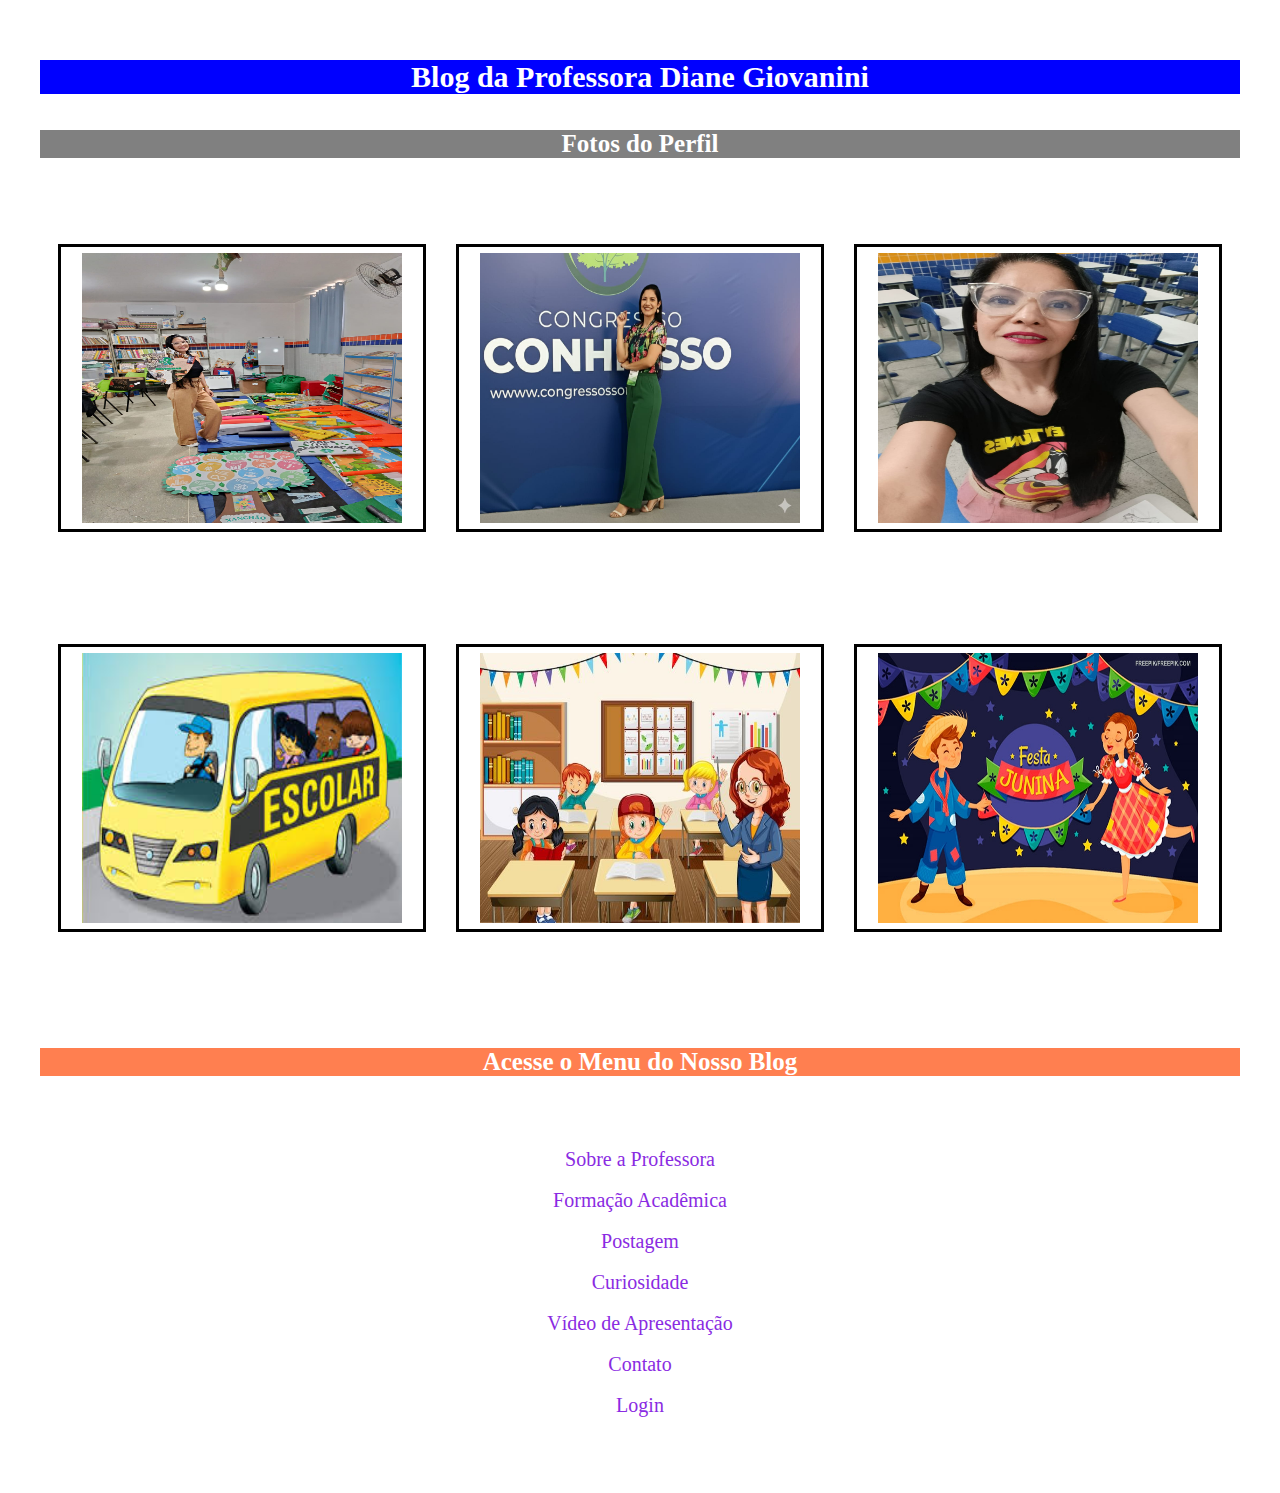
<file: index.html>
<!DOCTYPE html>
<html lang="pt-br">
    <head>
        <meta charset="UTF-8">
        <meta name="viewport" content="width=device-width, initial-scale=1.0">
        <title>Página do Blog da Professora Diane / Index</title>
        <link rel="stylesheet" href="css/index.css">
    </head>
    <body>
        <h1>
            Blog da Professora Diane Giovanini
        </h1>
        <br><br>
        <h2>Fotos do Perfil</h2> 
        <br><br><br> 
        <div class="contener">
              
            <div class="item">
                <img src="imagens/foto2.jpg" alt="" width="320rem" height="270px">
            </div>
            <div class="item">               
                <img src="imagens/foto1.jpg" alt="" width="320rem" height="270px">
            </div> 
            <div class="item">       
               <img src="imagens/foto3.jpg" alt="" width="320rem" height="270px">
            </div>

        </div>

        <div class="contener">

            <div class="item">       
                <img src="imagens/foto5.jpg" alt="" width="320rem" height="270px">
            </div>
            <div class="item">       
                <img src="imagens/foto6.jpg"" alt="" width="320rem" height="270px">
            </div>
            <div class="item">       
                <img src="imagens/foto7.jpg" alt="" width="320rem" height="270px">
            </div>            
        
        </div>


        <!--   
        <div class="baner">
            <img src="imagens/Foto1.jpg" alt="Foto do Perfil: Foto da Professora Diane." 
            width="350px" height="400px">

            <img src="imagens/Foto2.jpg" alt="Foto do Perfil: Foto da Professora Diane." 
            width="350px" height="400px">

            <img src="imagens/Foto3.jpg" alt="Foto do Perfil: Foto da Professora Diane." 
            width="350px" height="400px">
        </div>
        --> 


        <br><br>
        <h3 class="h3">Acesse o Menu do Nosso Blog</h3>
        <br><br>
        <div>                                               
            <ul class="menuUl">
                <br><br>
                <li>
                    <a href="sobre.html" target="_self" class="menuLi">Sobre a Professora</a>
                </li>
                <br>
                <li>
                    <a href="formacaoAcademica.html" target="_self" class="menuLi">Formação Acadêmica</a>
                </li>
                <br>
                <li>
                    <a href= "postagem.html" target="_self" class="menuLi">Postagem</a>
                </li>
                <br>
                <li>
                    <a href="curiosidade.html" target="_self" class="menuLi">Curiosidade</a>
                </li>
                <br>               
                <li>
                    <a href="videoApresentacao.html" target="_self" class="menuLi">Vídeo de Apresentação</a>
                </li>
                <br>                
                <li>
                    <a href="contato.html" target="_self" class="menuLi">Contato</a>
                </li>
                <br>
                <li>
                    <a href="login.html" target="_self" class="menuLi">Login</a>
                </li>                              
            </ul> 
            <br><br>                        
        </div>  
        
        
    </body>
</html>
</file>
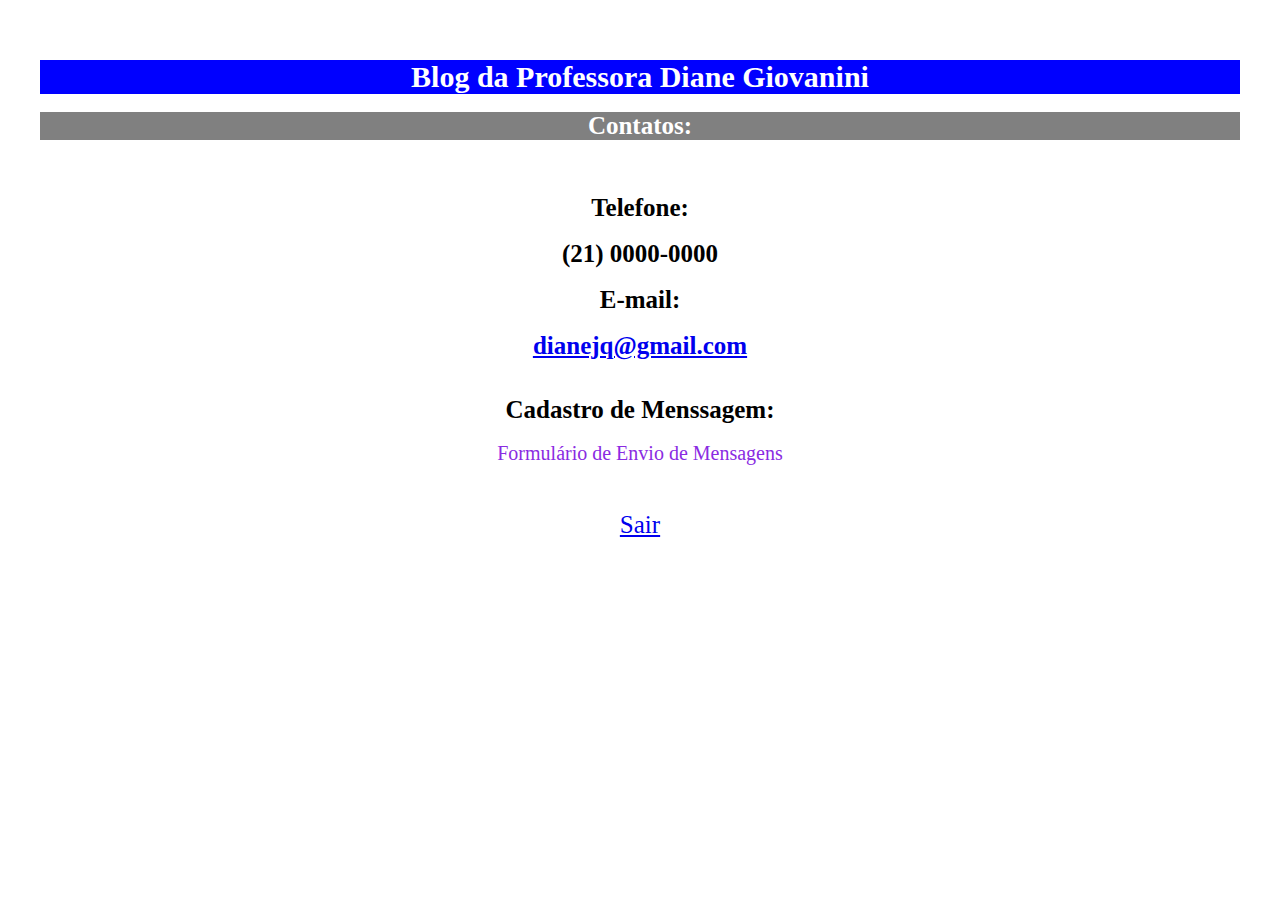
<file: contato.html>
<!DOCTYPE html>
<html lang="pt-br">
    <head>
        <meta charset="UTF-8">
        <meta name="viewport" content="width=device-width, initial-scale=1.0">
        <title>Página do Blog da Professora Diane / Contato</title>
        <link rel="stylesheet"  href="css/contato.css">
    </head>
    <body>
        <h1>Blog da Professora Diane Giovanini</h1>
        <br>        
        <h2 class="h2-1">Contatos:</h2>
        <br><br><br>
        <h4>Telefone:</h4>
        <br>
        <h5>(21) 0000-0000</h5>       
        <br>
        <h4>E-mail:</h4>
        <br>
        <h5>
            <a href="https://mail.google.com/mail/?view=cm&to=dianejq@gmail.com&su=Contato da Professora Diane&body=Digite sua Mensagem Aqui" 
                target="_blank">
                dianejq@gmail.com
            </a>
        </h5> 
        <br><br>
        <h4>Cadastro de Menssagem:</h4>
        <br>            
        <div>
            <ul class="menuUl">
                <li>
                    <a href="formulario.html" target="_self" class="menuLi">Formulário de Envio de Mensagens</a>
                </li>
            </ul>
        </div>
        <br>      
        <div class="sair">
            <br>
            <a href="index.html">Sair</a>
        </div> 
    </body>
    
</html>
</file>
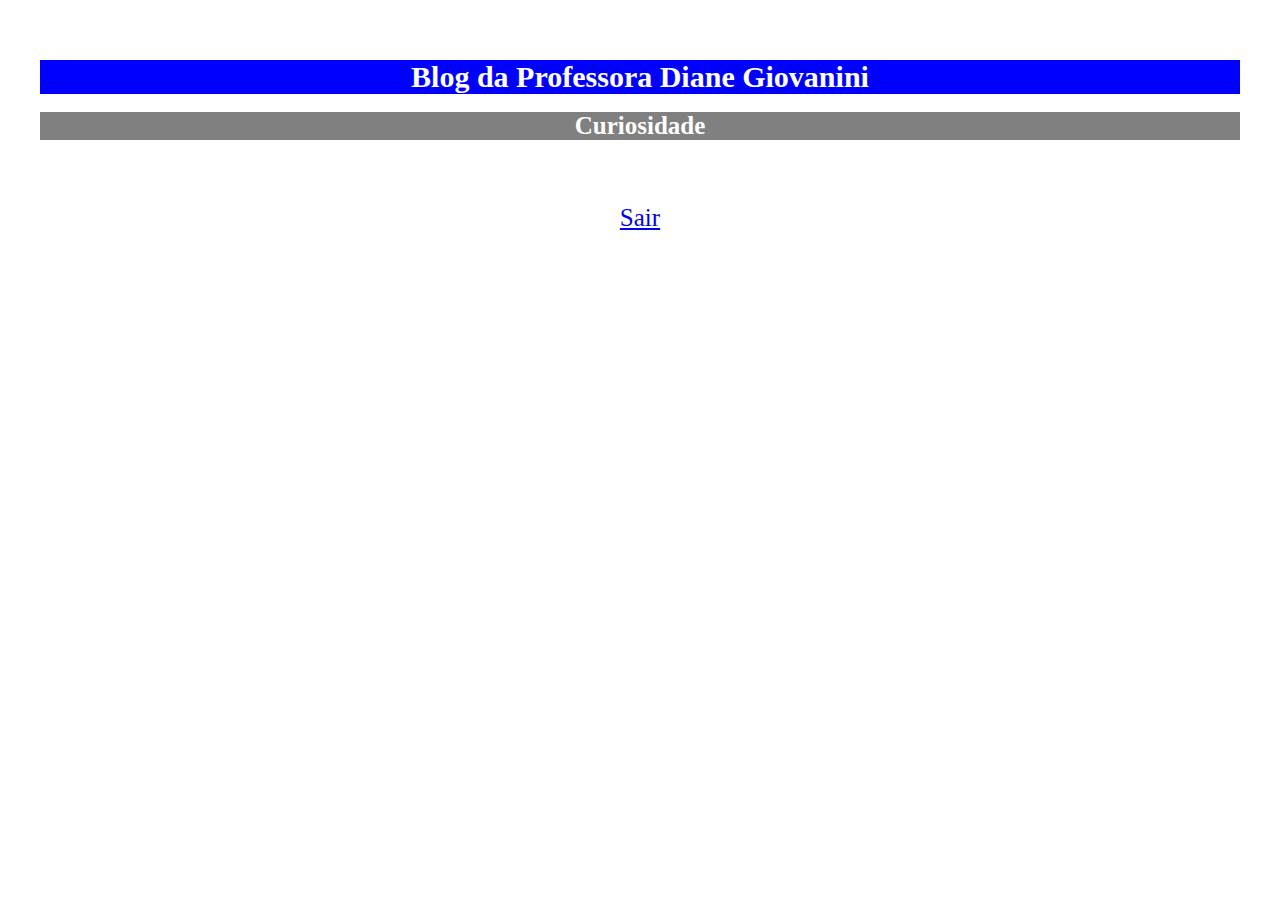
<file: curiosidade.html>
<!DOCTYPE html>
<html lang="pt-br">
    <head>
        <meta charset="UTF-8">
        <meta name="viewport" content="width=device-width, initial-scale=1.0">
        <title>Página do Blog da Professora Diane / Curiosidade</title>
        <link rel="stylesheet"  href="css/curiosidade.css">
    </head>
    <body>
        <h1>Blog da Professora Diane Giovanini</h1>
        <br>        
        <h2 class="h2-1">Curiosidade</h2>
        <br><br>             
        <div class="sair">
            <br>
            <a href="index.html">Sair</a>
        </div> 
    </body>
    
</html>
</file>
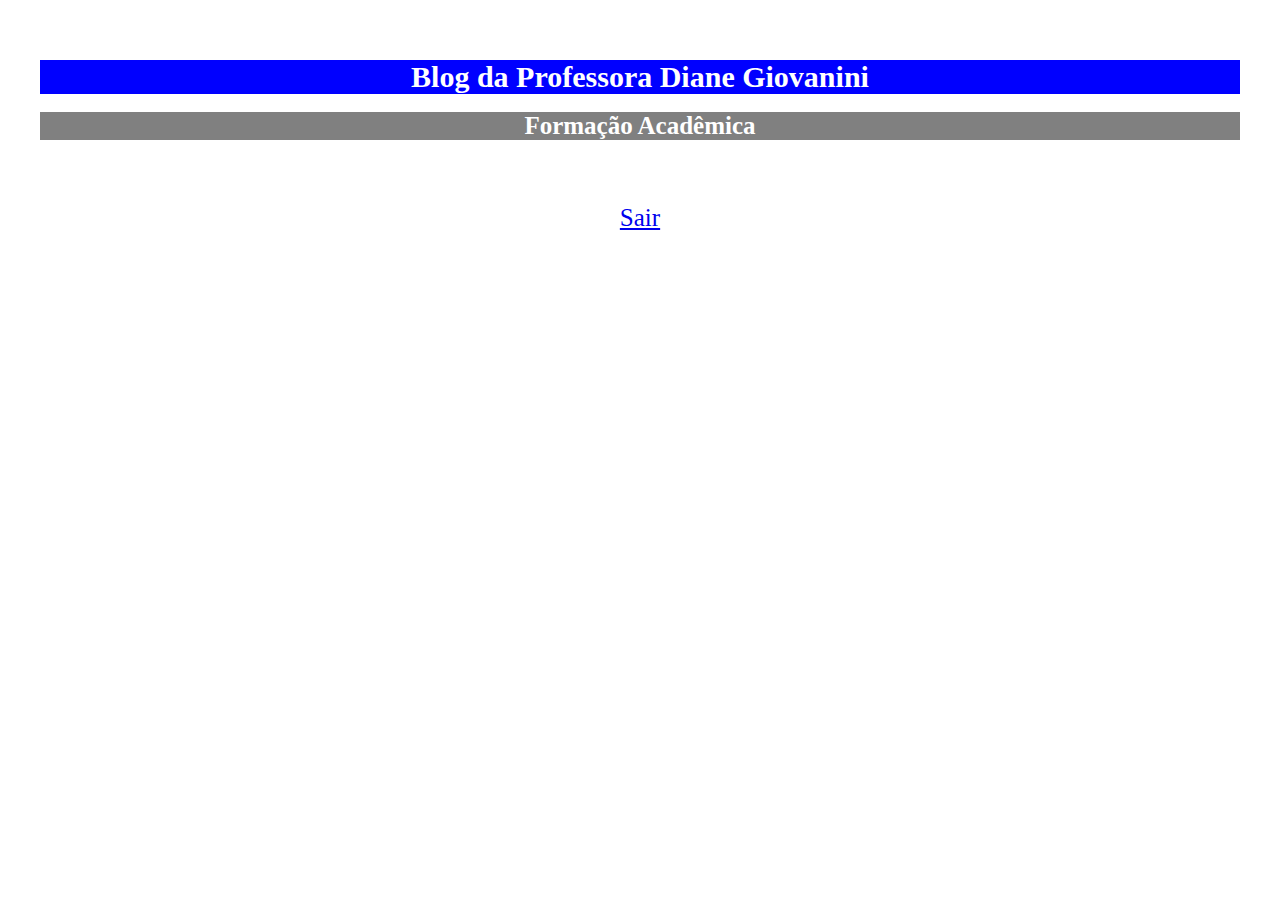
<file: formacaoAcademica.html>
<!DOCTYPE html>
<html lang="pt-br">
    <head>
        <meta charset="UTF-8">
        <meta name="viewport" content="width=device-width, initial-scale=1.0">
        <title>Página do Blog da Professora Diane / Formação Acadêmica</title>
        <link rel="stylesheet"  href="css/formacaoAcademica.css">
    </head>
    <body>
        <h1>Blog da Professora Diane Giovanini</h1>
        <br>        
        <h2 class="h2-1">Formação Acadêmica</h2>
        <br><br>             
        <div class="sair">
            <br>
            <a href="index.html">Sair</a>
        </div> 
    </body>
    
</html>
</file>
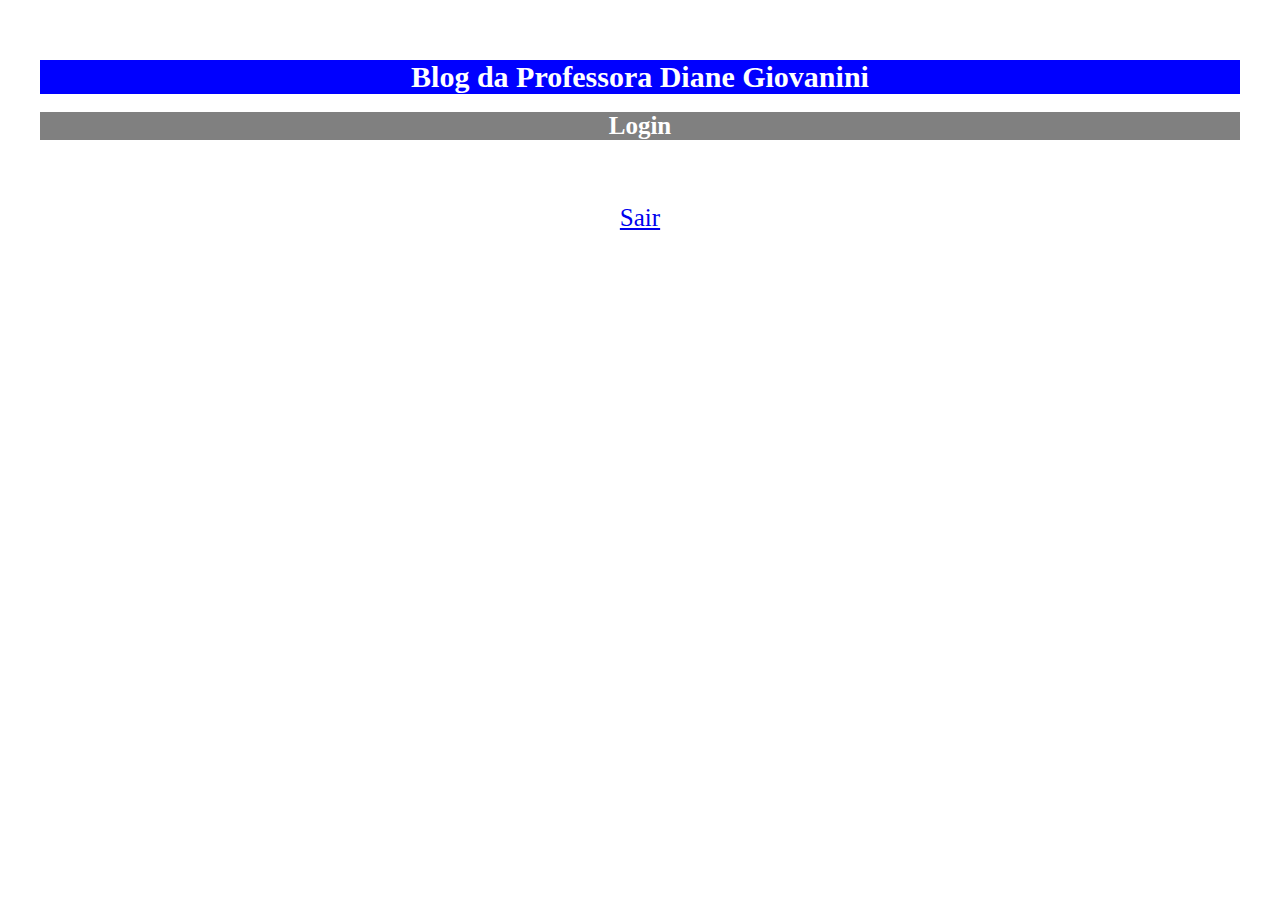
<file: login.html>
<!DOCTYPE html>
<html lang="pt-br">
    <head>
        <meta charset="UTF-8">
        <meta name="viewport" content="width=device-width, initial-scale=1.0">
        <title>Página do Blog da Professora Diane / Login</title>
        <link rel="stylesheet"  href="css/login.css">
    </head>
    <body>
        <h1>Blog da Professora Diane Giovanini</h1>
        <br>        
        <h2 class="h2-1">Login</h2>
        <br><br>             
        <div class="sair">
            <br>
            <a href="index.html">Sair</a>
        </div> 
    </body>
    
</html>
</file>
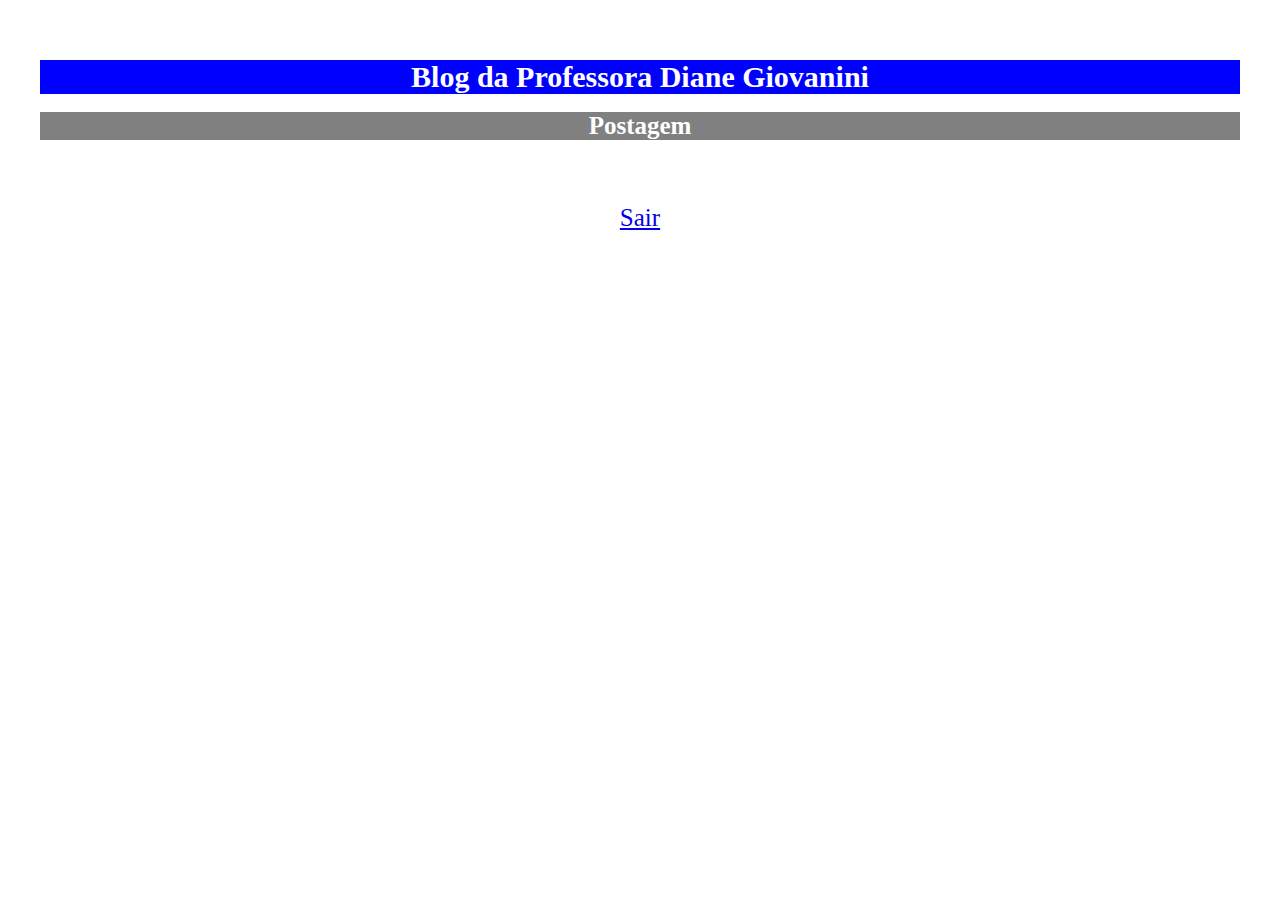
<file: postagem.html>
<!DOCTYPE html>
<html lang="pt-br">
    <head>
        <meta charset="UTF-8">
        <meta name="viewport" content="width=device-width, initial-scale=1.0">
        <title>Página do Blog da Professora Diane / Postagem</title>
        <link rel="stylesheet"  href="css/Postagem.css">
    </head>
    <body>
        <h1>Blog da Professora Diane Giovanini</h1>
        <br>        
        <h2 class="h2-1">Postagem</h2>
        <br><br>             
        <div class="sair">
            <br>
            <a href="index.html">Sair</a>
        </div> 
    </body>
    
</html>
</file>
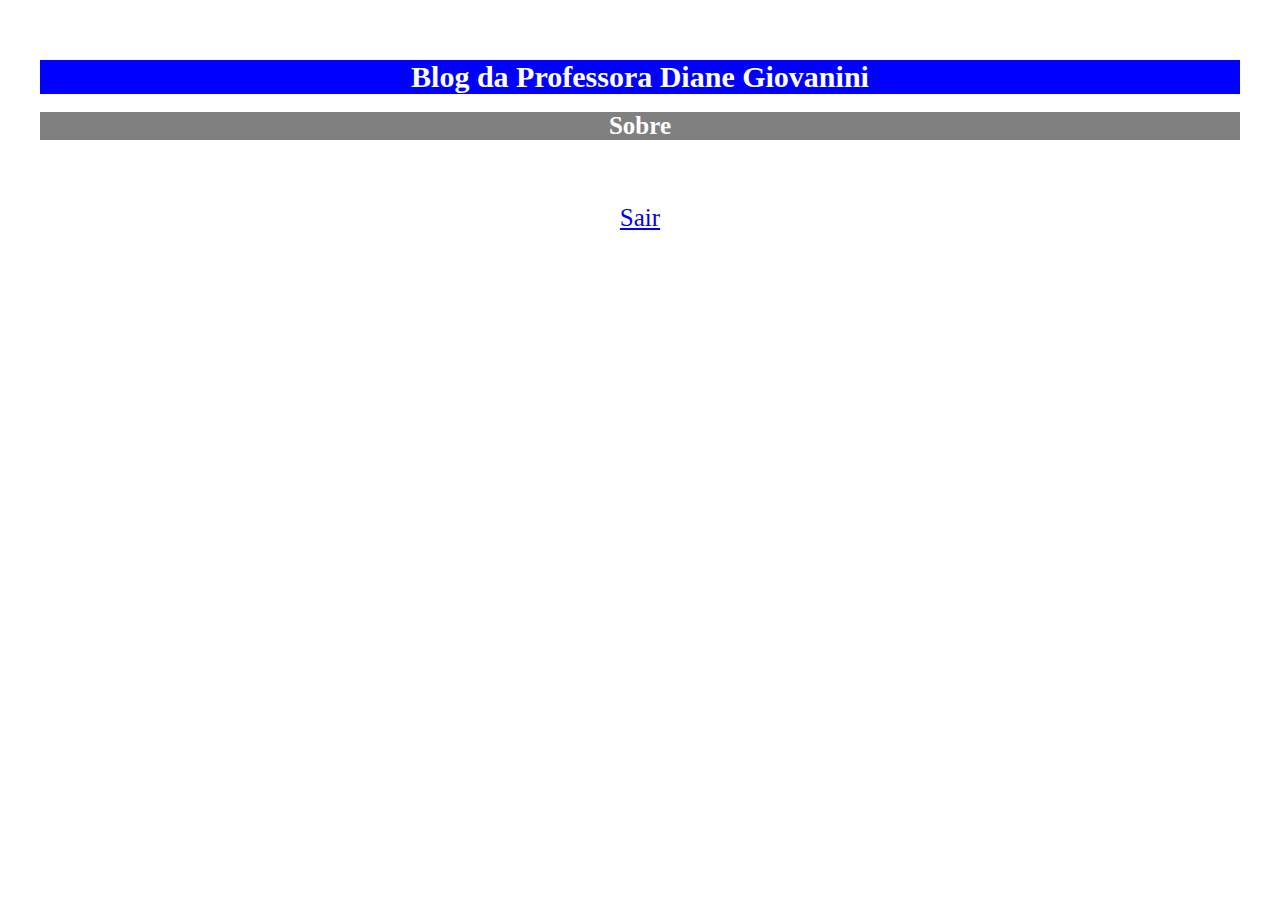
<file: sobre.html>
<!DOCTYPE html>
<html lang="pt-br">
    <head>
        <meta charset="UTF-8">
        <meta name="viewport" content="width=device-width, initial-scale=1.0">
        <title>Página do Blog da Professora Diane / Sobre</title>
        <link rel="stylesheet"  href="css/sobre.css">
    </head>
    <body>
        <h1>Blog da Professora Diane Giovanini</h1>
        <br>        
        <h2 class="h2-1">Sobre</h2>
        <br><br>             
        <div class="sair">
            <br>
            <a href="index.html">Sair</a>
        </div> 
    </body>
    
</html>
</file>
<file: css/index.css>
*{
    padding: 0;
    margin: 0;
    box-sizing: border-box;
    
}

body{
    margin-left: 40px;
    margin-right: 40px;
    margin-top: 60px;
    margin-bottom: 40px;
       
}

h1{        
    background-color: blue;
    color: white;
    font-size: 30px;
    font-family: inherit;
    border: none;
    display: flex;
    align-items: center;
    justify-content: center;
}

h2{       
    background-color: gray;
    color: white;
    font-size: 25px; 
    font-family: inherit;   
    border: none;
    display: flex;
    align-items: center;
    justify-content: center;
}

h3{         
    background-color: coral;
    color: white;
    font-size: 25px;
    font-family: inherit;        
    border: none;
    display: flex;
    align-items: center;
    justify-content: center;  

}

h4{
    font-size: 25px;
    font-family: inherit;
    font-weight: bold;
    text-align: center;
}

h5{
    font-size: 25px;
    font-family: inherit;
    font-weight: bold;
    text-align: center;
}

p{
    font-size: 20px;
    font-family: inherit;
    color: black;
    width: 95%;
    text-align: justify;    
    margin-left: auto;
    margin-right: auto;
    text-indent: 4rem;
}

.menuLi{ 
    font-size: 20px;
    font-family: inherit;  
    color: blueviolet;    
    text-decoration: none; 
       
                
}

.menuUl{
    text-align: center;  
    list-style-type: none;
              
    
}

/*.baner{ 
    display: flex;
    flex-direction: row;
    justify-content: space-evenly;
    align-items: center;      
       
    
}

.baner2{
    border: 3px solid white;    
    height: 17rem;
    width: 30rem;
    margin: 0.7rem;
    margin-top: 2rem;
    margin-bottom: 2rem;
    display: flex;
    justify-content: center;
    align-items: center;
}*/

/*.img{
    border-radius: 50%;
    border: 3px solid black;
    border: none;
}*/

.contener{     
    display: flex;
    flex-direction: row;
    justify-content: space-evenly;
    align-items: center;     
     
}

.item{    
    
    border: 3px solid black;    
    height: 18rem;
    width: 23rem;
    margin: 0.7rem;
    margin-top: 2rem;
    margin-bottom: 5rem;
    display: flex;
    justify-content: center;
    align-items: center;      
   
}


.item2{
    border: 3px solid black;    
    height: 18rem;
    width: 23rem;
    margin: 0.7rem;
    
    margin-bottom: 2rem;
    display: flex;
    justify-content: center;
    align-items: center;
    
   
}

/*
.item3{
    margin: 10px;
    padding: 10px;
   
}*/




@media (max-width: 800px) {
    body{
        margin-left: 10px;
        margin-right: 10px;
        margin-top: 20px;
        margin-bottom: 20px;
    }

    h1{
        font-size: 2.7rem;
        text-align: center;
    }

    h2{
        font-size: 2.7rem;
        text-align: center;
    }

    h3{
        font-size: 2.3rem;
        text-align: center;
        margin-top: 20px;
    }

    h4{
        font-size: 2rem;        
        text-align: center;
    } 

    h5{
        font-size: 2rem;        
        text-align: center;
    }

    .menuLi{
        font-size: 1.8rem;
        text-align: center;                
    }
    
    p{
        font-size: 2rem;
        text-align: justify;
            
    }

    /*.baner{     
        flex-direction: column;
        gap: 5px
    } 
    
    .baner2{
    border: 0px solid white;    
    height: 35rem;
    width: 90%;    

    }*/ 
    
    .contener{        
        flex-direction: column;       
    }

    .item{
        border: 0px solid white; 
        height: 30rem;
        max-width: 100%;
        margin-bottom: auto;
        
    }

    .item2{
        border: 0px solid white; 
        height: 30rem;
        max-width: 100%;
        margin-bottom: auto;
        
    }

    /*.item3{
        height: 35rem;
        max-width: 90%;
        margin-bottom: 15px;
    }*/
    
    
}




@media (max-width: 800px) {
    body{
        margin-left: 10px;
        margin-right: 10px;
        margin-top: 20px;
        margin-bottom: 20px;
    }

    h1{
        font-size: 2.7rem;
        text-align: center;
    }

    h2{
        font-size: 2.7rem;
        text-align: center;
    }

    h3{
        font-size: 2.3rem;
        text-align: center;
        margin-top: 20px;
    }

    h4{
        font-size: 2rem;        
        text-align: center;
    } 

    h5{
        font-size: 2rem;        
        text-align: center;
    }

    .menuLi{
        font-size: 1.8rem;
        text-align: center;                
    }
    
    p{
        font-size: 2rem;
        text-align: justify;
            
    }

    /*.baner{     
        flex-direction: column;
        gap: 5px
    } 
    
    .baner2{
    border: 0px solid white;    
    height: 35rem;
    width: 90%;    

    }*/ 
    
    .contener{        
        flex-direction: column;       
    }

    .item{
        border: 0px solid white; 
        height: 30rem;
        max-width: 100%;
        margin-bottom: auto;
        
    }

    .item2{
    border: 0px solid white; 
        height: 30rem;
        margin-bottom: auto;
        max-width: 100%;
        
    }

    /*.item3{
        height: 35rem;
        max-width: 90%;
        margin-bottom: 15px;
    }*/
    
    
}
</file>
<file: css/contato.css>
*{
    padding: 0;
    margin: 0;
    box-sizing: 0;
}

body{
    margin-left: 40px;
    margin-right: 40px;
    margin-top: 60px;
    margin-bottom: 40px;
       
}

h1{        
    background-color: blue;
    color: white;
    font-size: 30px;
    font-family: inherit;    
    border: none;
    display: flex;
    align-items: center;
    justify-content: center;
}

h2{       
    background-color: gray;
    color: white;
    font-size: 25px; 
    font-family: inherit;   
    border: none;
    display: flex;
    align-items: center;
    justify-content: center;
}

h3{         
    background-color: coral;
    color: white;
    font-size: 25px;
    font-family: inherit;          
    border: none;
    display: flex;
    align-items: center;
    justify-content: center;  

}

h4{
    font-size: 25px;
    font-family: inherit; 
    font-weight: bold;
    text-align: center;
}

h5{
    font-size: 25px;
    font-family: inherit; 
    font-weight: bold;
    text-align: center;
}

p{
    font-size: 20px;
    font-family: inherit; 
    color: black;
    width: 95%;
    text-align: justify;    
    margin-left: auto;
    margin-right: auto;
    text-indent: 4rem;
}

.menuLi{ 
    font-size: 20px;
    font-family: inherit;   
    color: blueviolet;    
    text-decoration: none; 
       
                
}

.menuUl{
    text-align: center;  
    list-style-type: none;
              
    
}

.sair{
    font-size: 25px;
    font-family: inherit;     
    text-align: center;
    
}


@media (max-width: 800px) {
    body{
        margin-left: 10px;
        margin-right: 10px;
        margin-top: 20px;
        margin-bottom: 20px;
    }

    h1{
        font-size: 40px;
        text-align: center;
    }

    h2{
        font-size: 35px;
        text-align: center;
    }

    h3{
        font-size: 35px;
        text-align: center;
    }

    h4{
        font-size: 35px;
        text-align: center;
    } 

    h5{
        font-size: 35px;        
        text-align: center;
    }

    .menuLi{
        font-size: 30px;
        text-align: center;                
    }
    
    p{
        font-size: 30px;
        text-align: justify;
            
    }
    
    .sair{
        font-size: 35px;
        text-align: center;
    }

}


@media (max-width: 500px) {
    body{
        margin-left: 10px;
        margin-right: 10px;
        margin-top: 20px;
        margin-bottom: 20px;
    }

    h1{
        font-size: 40px;
        text-align: center;
    }

    h2{
        font-size: 35px;
        text-align: center;
    }

    h3{
        font-size: 35px;
        text-align: center;
    }

    h4{
        font-size: 35px;
        text-align: center;
    } 

    h5{
        font-size: 35px;        
        text-align: center;
    }

    .menuLi{
        font-size: 30px;
        text-align: center;                
    }
    
    p{
        font-size: 30px;
        text-align: justify;
            
    }
    
    .sair{
        font-size: 35px;
        text-align: center;
    }

}
</file>
<file: css/curiosidade.css>
*{
    padding: 0;
    margin: 0;
    box-sizing: 0;
}

body{
    margin-left: 40px;
    margin-right: 40px;
    margin-top: 60px;
    margin-bottom: 40px;
       
}

h1{        
    background-color: blue;
    color: white;
    font-size: 30px;
    font-family: inherit;    
    border: none;
    display: flex;
    align-items: center;
    justify-content: center;
}

h2{       
    background-color: gray;
    color: white;
    font-size: 25px; 
    font-family: inherit;   
    border: none;
    display: flex;
    align-items: center;
    justify-content: center;
}

h3{         
    background-color: coral;
    color: white;
    font-size: 25px;
    font-family: inherit;          
    border: none;
    display: flex;
    align-items: center;
    justify-content: center;  

}

h4{
    font-size: 25px;
    font-family: inherit; 
    font-weight: bold;
    text-align: center;
}

h5{
    font-size: 25px;
    font-family: inherit; 
    font-weight: bold;
    text-align: center;
}

p{
    font-size: 20px;
    font-family: inherit; 
    color: black;
    width: 95%;
    text-align: justify;    
    margin-left: auto;
    margin-right: auto;
    text-indent: 4rem;
}

.menuLi{ 
    font-size: 20px;
    font-family: inherit;   
    color: blueviolet;    
    text-decoration: none; 
       
                
}

.menuUl{
    text-align: center;  
    list-style-type: none;
              
    
}

.sair{
    font-size: 25px;
    font-family: inherit;     
    text-align: center;
    
}


@media (max-width: 800px) {
    body{
        margin-left: 10px;
        margin-right: 10px;
        margin-top: 20px;
        margin-bottom: 20px;
    }

    h1{
        font-size: 40px;
        text-align: center;
    }

    h2{
        font-size: 35px;
        text-align: center;
    }

    h3{
        font-size: 35px;
        text-align: center;
    }

    h4{
        font-size: 35px;
        text-align: center;
    } 

    h5{
        font-size: 35px;        
        text-align: center;
    }

    .menuLi{
        font-size: 30px;
        text-align: center;                
    }
    
    p{
        font-size: 30px;
        text-align: justify;
            
    }
    
    .sair{
        font-size: 35px;
        text-align: center;
    }

}


@media (max-width: 500px) {
    body{
        margin-left: 10px;
        margin-right: 10px;
        margin-top: 20px;
        margin-bottom: 20px;
    }

    h1{
        font-size: 40px;
        text-align: center;
    }

    h2{
        font-size: 35px;
        text-align: center;
    }

    h3{
        font-size: 35px;
        text-align: center;
    }

    h4{
        font-size: 35px;
        text-align: center;
    } 

    h5{
        font-size: 35px;        
        text-align: center;
    }

    .menuLi{
        font-size: 30px;
        text-align: center;                
    }
    
    p{
        font-size: 30px;
        text-align: justify;
            
    }
    
    .sair{
        font-size: 35px;
        text-align: center;
    }

}
</file>
<file: css/formacaoAcademica.css>
*{
    padding: 0;
    margin: 0;
    box-sizing: 0;
}

body{
    margin-left: 40px;
    margin-right: 40px;
    margin-top: 60px;
    margin-bottom: 40px;
       
}

h1{        
    background-color: blue;
    color: white;
    font-size: 30px;
    font-family: inherit;    
    border: none;
    display: flex;
    align-items: center;
    justify-content: center;
}

h2{       
    background-color: gray;
    color: white;
    font-size: 25px; 
    font-family: inherit;   
    border: none;
    display: flex;
    align-items: center;
    justify-content: center;
}

h3{         
    background-color: coral;
    color: white;
    font-size: 25px;
    font-family: inherit;          
    border: none;
    display: flex;
    align-items: center;
    justify-content: center;  

}

h4{
    font-size: 25px;
    font-family: inherit; 
    font-weight: bold;
    text-align: center;
}

h5{
    font-size: 25px;
    font-family: inherit; 
    font-weight: bold;
    text-align: center;
}

p{
    font-size: 20px;
    font-family: inherit; 
    color: black;
    width: 95%;
    text-align: justify;    
    margin-left: auto;
    margin-right: auto;
    text-indent: 4rem;
}

.menuLi{ 
    font-size: 20px;
    font-family: inherit;   
    color: blueviolet;    
    text-decoration: none; 
       
                
}

.menuUl{
    text-align: center;  
    list-style-type: none;
              
    
}

.sair{
    font-size: 25px;
    font-family: inherit;     
    text-align: center;
    
}


@media (max-width: 800px) {
    body{
        margin-left: 10px;
        margin-right: 10px;
        margin-top: 20px;
        margin-bottom: 20px;
    }

    h1{
        font-size: 40px;
        text-align: center;
    }

    h2{
        font-size: 35px;
        text-align: center;
    }

    h3{
        font-size: 35px;
        text-align: center;
    }

    h4{
        font-size: 35px;
        text-align: center;
    } 

    h5{
        font-size: 35px;        
        text-align: center;
    }

    .menuLi{
        font-size: 30px;
        text-align: center;                
    }
    
    p{
        font-size: 30px;
        text-align: justify;
            
    }
    
    .sair{
        font-size: 35px;
        text-align: center;
    }

}


@media (max-width: 500px) {
    body{
        margin-left: 10px;
        margin-right: 10px;
        margin-top: 20px;
        margin-bottom: 20px;
    }

    h1{
        font-size: 40px;
        text-align: center;
    }

    h2{
        font-size: 35px;
        text-align: center;
    }

    h3{
        font-size: 35px;
        text-align: center;
    }

    h4{
        font-size: 35px;
        text-align: center;
    } 

    h5{
        font-size: 35px;        
        text-align: center;
    }

    .menuLi{
        font-size: 30px;
        text-align: center;                
    }
    
    p{
        font-size: 30px;
        text-align: justify;
            
    }
    
    .sair{
        font-size: 35px;
        text-align: center;
    }

}
</file>
<file: css/login.css>
*{
    padding: 0;
    margin: 0;
    box-sizing: 0;
}

body{
    margin-left: 40px;
    margin-right: 40px;
    margin-top: 60px;
    margin-bottom: 40px;
       
}

h1{        
    background-color: blue;
    color: white;
    font-size: 30px;
    font-family: inherit;    
    border: none;
    display: flex;
    align-items: center;
    justify-content: center;
}

h2{       
    background-color: gray;
    color: white;
    font-size: 25px; 
    font-family: inherit;   
    border: none;
    display: flex;
    align-items: center;
    justify-content: center;
}

h3{         
    background-color: coral;
    color: white;
    font-size: 25px;
    font-family: inherit;          
    border: none;
    display: flex;
    align-items: center;
    justify-content: center;  

}

h4{
    font-size: 25px;
    font-family: inherit; 
    font-weight: bold;
    text-align: center;
}

h5{
    font-size: 25px;
    font-family: inherit; 
    font-weight: bold;
    text-align: center;
}

p{
    font-size: 20px;
    font-family: inherit; 
    color: black;
    width: 95%;
    text-align: justify;    
    margin-left: auto;
    margin-right: auto;
    text-indent: 4rem;
}

.menuLi{ 
    font-size: 20px;
    font-family: inherit;   
    color: blueviolet;    
    text-decoration: none; 
       
                
}

.menuUl{
    text-align: center;  
    list-style-type: none;
              
    
}

.sair{
    font-size: 25px;
    font-family: inherit;     
    text-align: center;
    
}


@media (max-width: 800px) {
    body{
        margin-left: 10px;
        margin-right: 10px;
        margin-top: 20px;
        margin-bottom: 20px;
    }

    h1{
        font-size: 40px;
        text-align: center;
    }

    h2{
        font-size: 35px;
        text-align: center;
    }

    h3{
        font-size: 35px;
        text-align: center;
    }

    h4{
        font-size: 35px;
        text-align: center;
    } 

    h5{
        font-size: 35px;        
        text-align: center;
    }

    .menuLi{
        font-size: 30px;
        text-align: center;                
    }
    
    p{
        font-size: 30px;
        text-align: justify;
            
    }
    
    .sair{
        font-size: 35px;
        text-align: center;
    }

}


@media (max-width: 500px) {
    body{
        margin-left: 10px;
        margin-right: 10px;
        margin-top: 20px;
        margin-bottom: 20px;
    }

    h1{
        font-size: 40px;
        text-align: center;
    }

    h2{
        font-size: 35px;
        text-align: center;
    }

    h3{
        font-size: 35px;
        text-align: center;
    }

    h4{
        font-size: 35px;
        text-align: center;
    } 

    h5{
        font-size: 35px;        
        text-align: center;
    }

    .menuLi{
        font-size: 30px;
        text-align: center;                
    }
    
    p{
        font-size: 30px;
        text-align: justify;
            
    }
    
    .sair{
        font-size: 35px;
        text-align: center;
    }

}
</file>
<file: css/Postagem.css>
*{
    padding: 0;
    margin: 0;
    box-sizing: 0;
}

body{
    margin-left: 40px;
    margin-right: 40px;
    margin-top: 60px;
    margin-bottom: 40px;
       
}

h1{        
    background-color: blue;
    color: white;
    font-size: 30px;
    font-family: inherit;    
    border: none;
    display: flex;
    align-items: center;
    justify-content: center;
}

h2{       
    background-color: gray;
    color: white;
    font-size: 25px; 
    font-family: inherit;   
    border: none;
    display: flex;
    align-items: center;
    justify-content: center;
}

h3{         
    background-color: coral;
    color: white;
    font-size: 25px;
    font-family: inherit;          
    border: none;
    display: flex;
    align-items: center;
    justify-content: center;  

}

h4{
    font-size: 25px;
    font-family: inherit; 
    font-weight: bold;
    text-align: center;
}

h5{
    font-size: 25px;
    font-family: inherit; 
    font-weight: bold;
    text-align: center;
}

p{
    font-size: 20px;
    font-family: inherit; 
    color: black;
    width: 95%;
    text-align: justify;    
    margin-left: auto;
    margin-right: auto;
    text-indent: 4rem;
}

.menuLi{ 
    font-size: 20px;
    font-family: inherit;   
    color: blueviolet;    
    text-decoration: none; 
       
                
}

.menuUl{
    text-align: center;  
    list-style-type: none;
              
    
}

.sair{
    font-size: 25px;
    font-family: inherit;     
    text-align: center;
    
}


@media (max-width: 800px) {
    body{
        margin-left: 10px;
        margin-right: 10px;
        margin-top: 20px;
        margin-bottom: 20px;
    }

    h1{
        font-size: 40px;
        text-align: center;
    }

    h2{
        font-size: 35px;
        text-align: center;
    }

    h3{
        font-size: 35px;
        text-align: center;
    }

    h4{
        font-size: 35px;
        text-align: center;
    } 

    h5{
        font-size: 35px;        
        text-align: center;
    }

    .menuLi{
        font-size: 30px;
        text-align: center;                
    }
    
    p{
        font-size: 30px;
        text-align: justify;
            
    }
    
    .sair{
        font-size: 35px;
        text-align: center;
    }

}


@media (max-width: 500px) {
    body{
        margin-left: 10px;
        margin-right: 10px;
        margin-top: 20px;
        margin-bottom: 20px;
    }

    h1{
        font-size: 40px;
        text-align: center;
    }

    h2{
        font-size: 35px;
        text-align: center;
    }

    h3{
        font-size: 35px;
        text-align: center;
    }

    h4{
        font-size: 35px;
        text-align: center;
    } 

    h5{
        font-size: 35px;        
        text-align: center;
    }

    .menuLi{
        font-size: 30px;
        text-align: center;                
    }
    
    p{
        font-size: 30px;
        text-align: justify;
            
    }
    
    .sair{
        font-size: 35px;
        text-align: center;
    }

}
</file>
<file: css/sobre.css>
*{
    padding: 0;
    margin: 0;
    box-sizing: 0;
}

body{
    margin-left: 40px;
    margin-right: 40px;
    margin-top: 60px;
    margin-bottom: 40px;
       
}

h1{        
    background-color: blue;
    color: white;
    font-size: 30px;
    font-family: inherit;    
    border: none;
    display: flex;
    align-items: center;
    justify-content: center;
}

h2{       
    background-color: gray;
    color: white;
    font-size: 25px; 
    font-family: inherit;   
    border: none;
    display: flex;
    align-items: center;
    justify-content: center;
}

h3{         
    background-color: coral;
    color: white;
    font-size: 25px;
    font-family: inherit;          
    border: none;
    display: flex;
    align-items: center;
    justify-content: center;  

}

h4{
    font-size: 25px;
    font-family: inherit; 
    font-weight: bold;
    text-align: center;
}

h5{
    font-size: 25px;
    font-family: inherit; 
    font-weight: bold;
    text-align: center;
}

p{
    font-size: 20px;
    font-family: inherit; 
    color: black;
    width: 95%;
    text-align: justify;    
    margin-left: auto;
    margin-right: auto;
    text-indent: 4rem;
}

.menuLi{ 
    font-size: 20px;
    font-family: inherit;   
    color: blueviolet;    
    text-decoration: none; 
       
                
}

.menuUl{
    text-align: center;  
    list-style-type: none;
              
    
}

.sair{
    font-size: 25px;
    font-family: inherit;     
    text-align: center;
    
}


@media (max-width: 800px) {
    body{
        margin-left: 10px;
        margin-right: 10px;
        margin-top: 20px;
        margin-bottom: 20px;
    }

    h1{
        font-size: 2.7rem;
        text-align: center;
    }

    h2{
        font-size: 35px;
        text-align: center;
    }

    h3{
        font-size: 2.3rem;
        text-align: center;
    }

    h4{
        font-size: 35px;
        text-align: center;
    } 

    h5{
        font-size: 35px;        
        text-align: center;
    }

    .menuLi{
        font-size: 1.8rem;
        text-align: center;                
    }
    
    p{
        font-size: 30px;
        text-align: justify;
            
    }
    
    .sair{
        font-size: 35px;
        text-align: center;
    }

}


@media (max-width: 500px) {
    body{
        margin-left: 10px;
        margin-right: 10px;
        margin-top: 20px;
        margin-bottom: 20px;
    }

    h1{
        font-size: 2.7rem;
        text-align: center;
    }

    h2{
        font-size: 35px;
        text-align: center;
    }

    h3{
        font-size: 2.3rem;
        text-align: center;
    }

    h4{
        font-size: 35px;
        text-align: center;
    } 

    h5{
        font-size: 35px;        
        text-align: center;
    }

    .menuLi{
        font-size: 1.8rem;
        text-align: center;                
    }
    
    p{
        font-size: 30px;
        text-align: justify;
            
    }
    
    .sair{
        font-size: 35px;
        text-align: center;
    }

}
</file>
